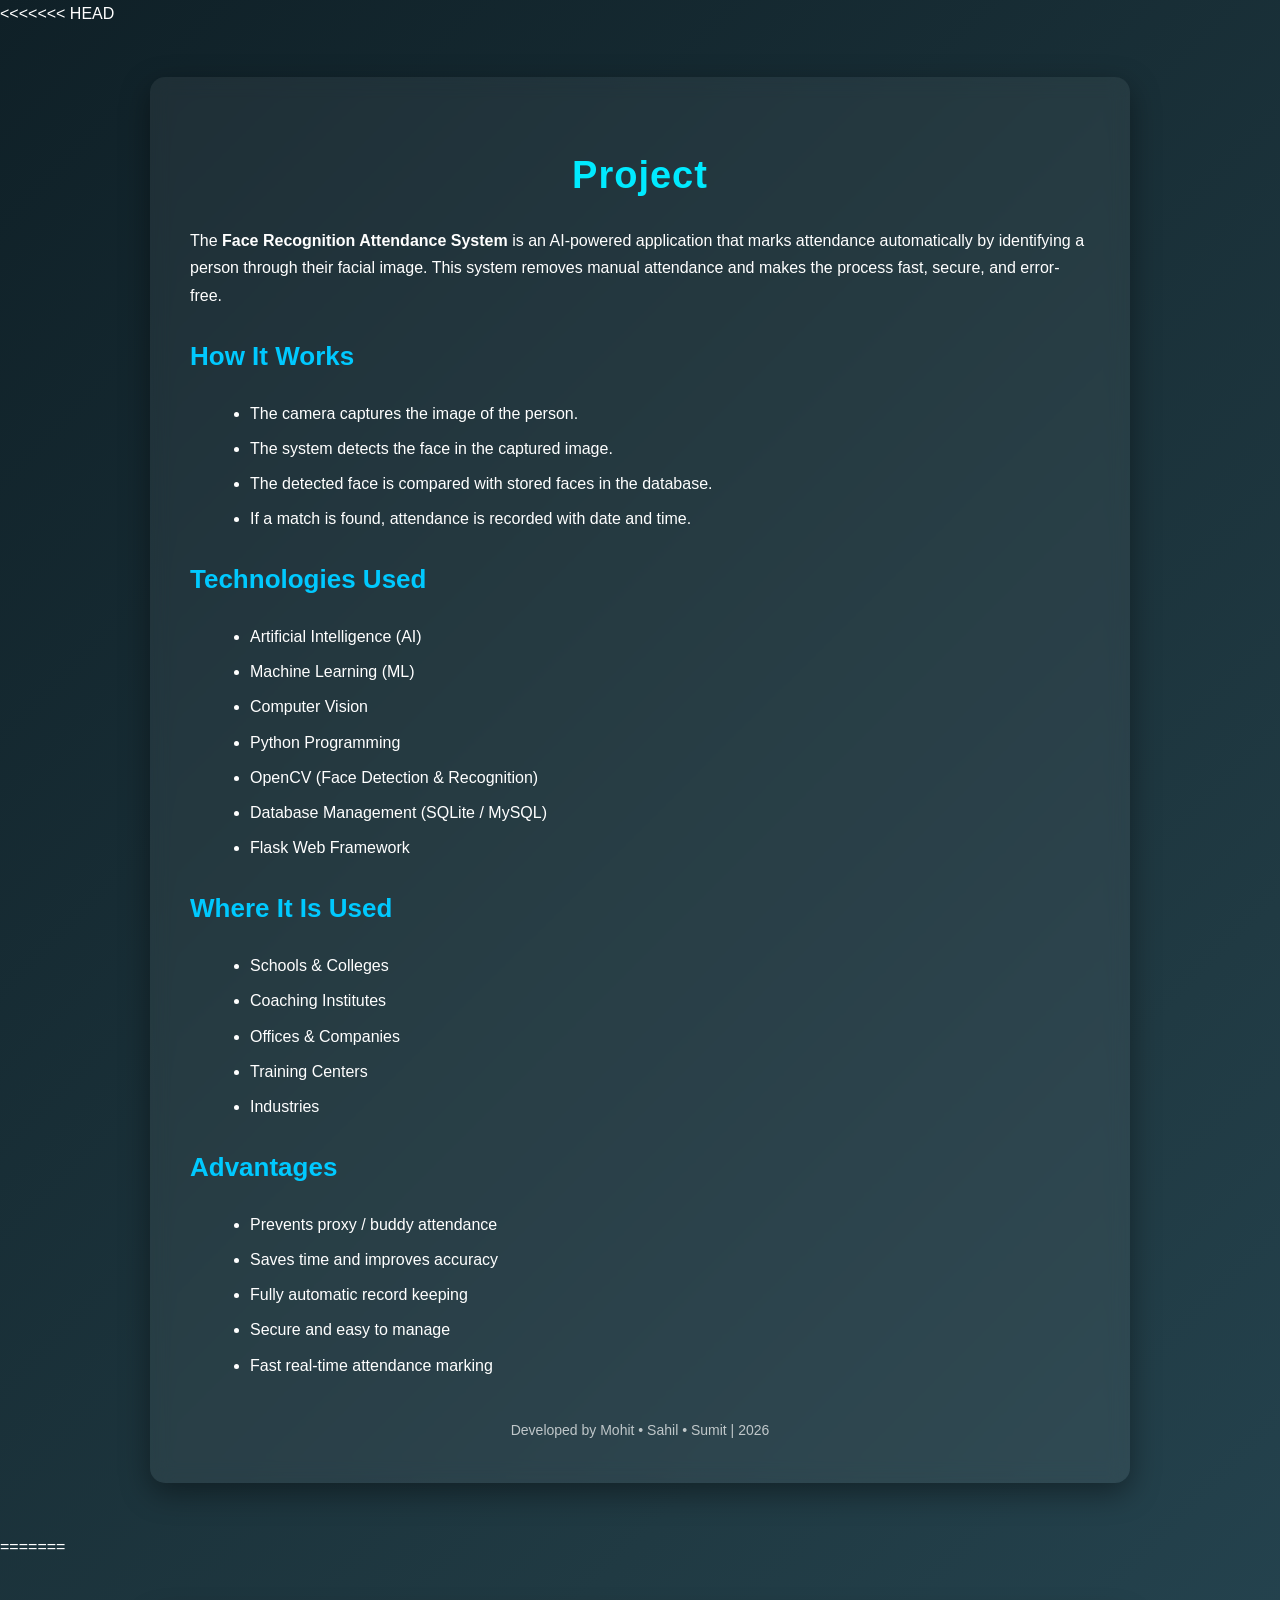
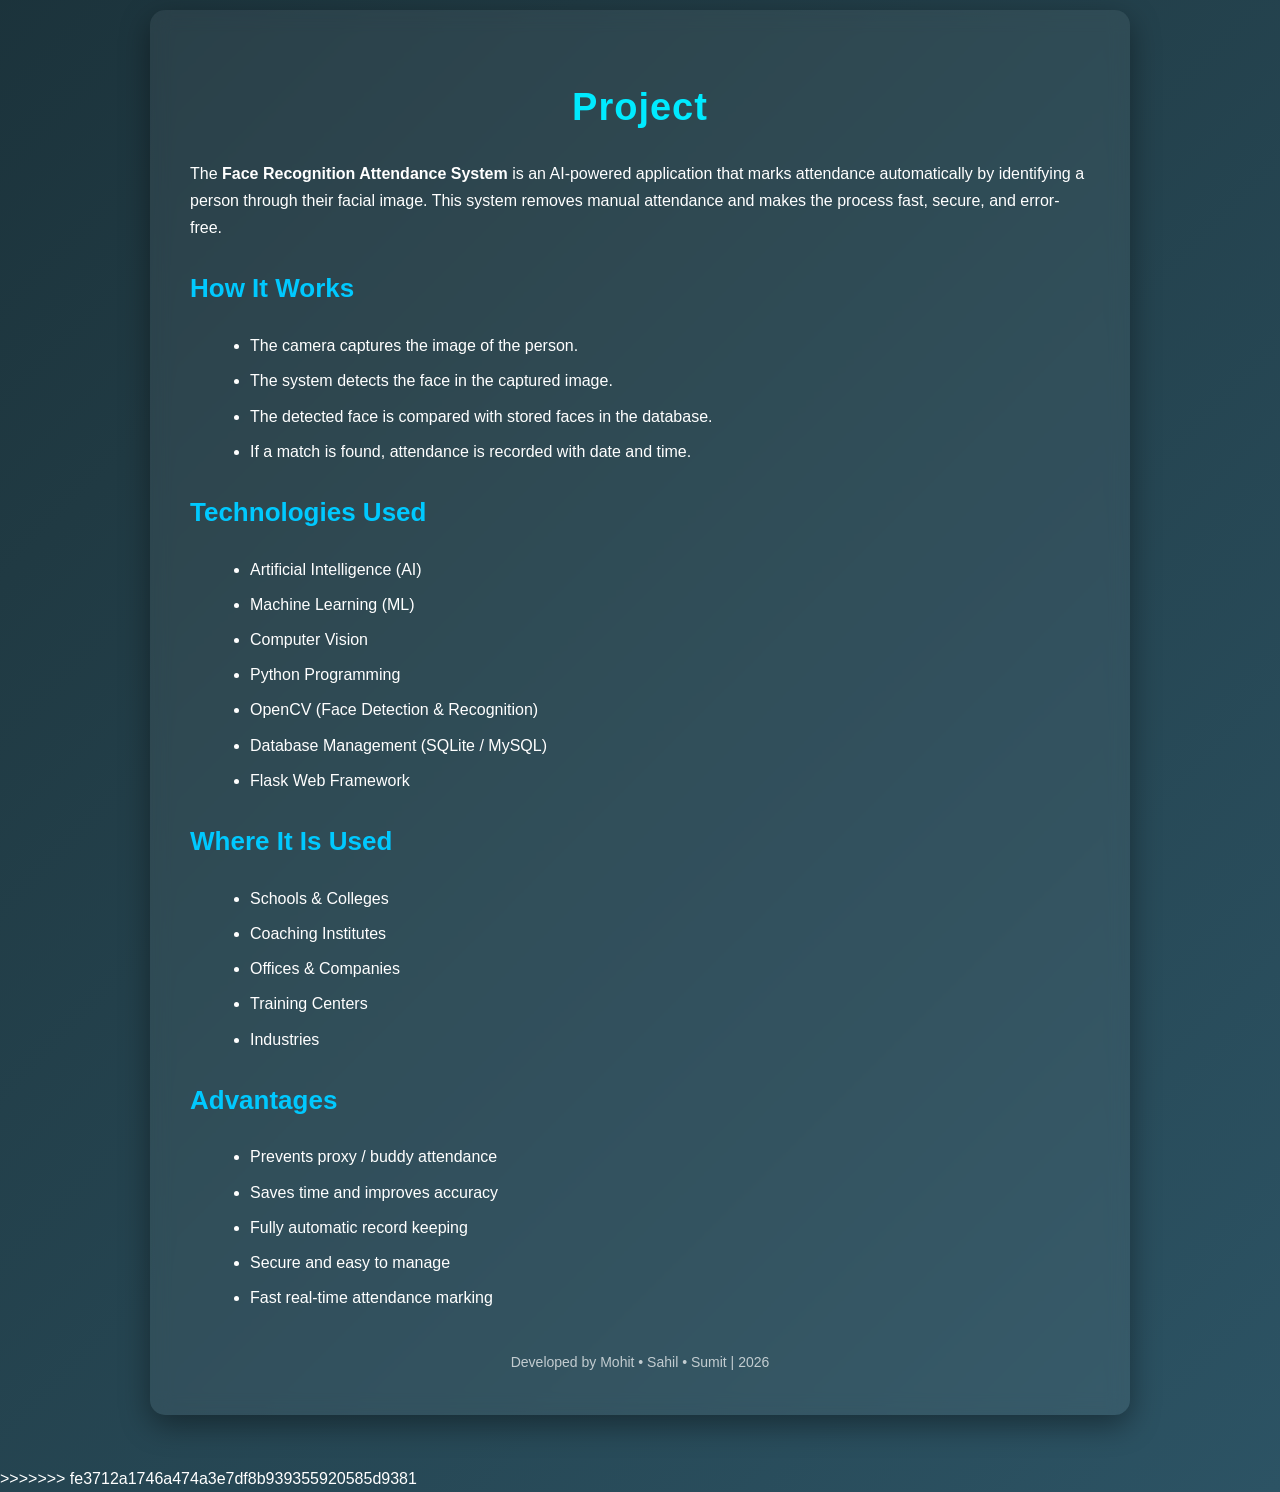
<file: templates/about.html>
<<<<<<< HEAD
<!DOCTYPE html>
<html lang="en">
<head>
    <meta charset="UTF-8">
    <title>Project | Face Recognition Attendance</title>

    <style>
        body {
            margin: 0;
            padding: 0;
            font-family: "Segoe UI", sans-serif;
            background: linear-gradient(135deg, #0f2027, #203a43, #2c5364);
            color: #fff;
            line-height: 1.7;
        }

        .container {
            max-width: 900px;
            margin: 50px auto;
            background: rgba(255, 255, 255, 0.06);
            padding: 40px;
            border-radius: 15px;
            backdrop-filter: blur(10px);
            box-shadow: 0 10px 30px rgba(0,0,0,0.4);
        }

        h1 {
            text-align: center;
            color: #00eaff;
            margin-bottom: 20px;
            font-size: 38px;
            letter-spacing: 1px;
        }

        h2 {
            color: #00c9ff;
            margin-top: 25px;
            font-size: 26px;
        }

        ul {
            margin-left: 20px;
        }

        li {
            margin-bottom: 8px;
        }

        .footer {
            text-align: center;
            margin-top: 40px;
            opacity: 0.7;
            font-size: 14px;
        }
    </style>
</head>

<body>

<div class="container">

    <h1>Project</h1>

    <p>
        The <strong>Face Recognition Attendance System</strong> is an AI-powered application
        that marks attendance automatically by identifying a person through their facial image.
        This system removes manual attendance and makes the process fast, secure, and error-free.
    </p>

    <h2>How It Works</h2>
    <ul>
        <li>The camera captures the image of the person.</li>
        <li>The system detects the face in the captured image.</li>
        <li>The detected face is compared with stored faces in the database.</li>
        <li>If a match is found, attendance is recorded with date and time.</li>
    </ul>

    <h2>Technologies Used</h2>
    <ul>
        <li>Artificial Intelligence (AI)</li>
        <li>Machine Learning (ML)</li>
        <li>Computer Vision</li>
        <li>Python Programming</li>
        <li>OpenCV (Face Detection & Recognition)</li>
        <li>Database Management (SQLite / MySQL)</li>
        <li>Flask Web Framework</li>
    </ul>

    <h2>Where It Is Used</h2>
    <ul>
        <li>Schools & Colleges</li>
        <li>Coaching Institutes</li>
        <li>Offices & Companies</li>
        <li>Training Centers</li>
        <li>Industries</li>
    </ul>

    <h2>Advantages</h2>
    <ul>
        <li>Prevents proxy / buddy attendance</li>
        <li>Saves time and improves accuracy</li>
        <li>Fully automatic record keeping</li>
        <li>Secure and easy to manage</li>
        <li>Fast real-time attendance marking</li>
    </ul>

    <div class="footer">Developed by Mohit • Sahil • Sumit | 2026</div>

</div>

</body>
=======
<!DOCTYPE html>
<html lang="en">
<head>
    <meta charset="UTF-8">
    <title>Project | Face Recognition Attendance</title>

    <style>
        body {
            margin: 0;
            padding: 0;
            font-family: "Segoe UI", sans-serif;
            background: linear-gradient(135deg, #0f2027, #203a43, #2c5364);
            color: #fff;
            line-height: 1.7;
        }

        .container {
            max-width: 900px;
            margin: 50px auto;
            background: rgba(255, 255, 255, 0.06);
            padding: 40px;
            border-radius: 15px;
            backdrop-filter: blur(10px);
            box-shadow: 0 10px 30px rgba(0,0,0,0.4);
        }

        h1 {
            text-align: center;
            color: #00eaff;
            margin-bottom: 20px;
            font-size: 38px;
            letter-spacing: 1px;
        }

        h2 {
            color: #00c9ff;
            margin-top: 25px;
            font-size: 26px;
        }

        ul {
            margin-left: 20px;
        }

        li {
            margin-bottom: 8px;
        }

        .footer {
            text-align: center;
            margin-top: 40px;
            opacity: 0.7;
            font-size: 14px;
        }
    </style>
</head>

<body>

<div class="container">

    <h1>Project</h1>

    <p>
        The <strong>Face Recognition Attendance System</strong> is an AI-powered application
        that marks attendance automatically by identifying a person through their facial image.
        This system removes manual attendance and makes the process fast, secure, and error-free.
    </p>

    <h2>How It Works</h2>
    <ul>
        <li>The camera captures the image of the person.</li>
        <li>The system detects the face in the captured image.</li>
        <li>The detected face is compared with stored faces in the database.</li>
        <li>If a match is found, attendance is recorded with date and time.</li>
    </ul>

    <h2>Technologies Used</h2>
    <ul>
        <li>Artificial Intelligence (AI)</li>
        <li>Machine Learning (ML)</li>
        <li>Computer Vision</li>
        <li>Python Programming</li>
        <li>OpenCV (Face Detection & Recognition)</li>
        <li>Database Management (SQLite / MySQL)</li>
        <li>Flask Web Framework</li>
    </ul>

    <h2>Where It Is Used</h2>
    <ul>
        <li>Schools & Colleges</li>
        <li>Coaching Institutes</li>
        <li>Offices & Companies</li>
        <li>Training Centers</li>
        <li>Industries</li>
    </ul>

    <h2>Advantages</h2>
    <ul>
        <li>Prevents proxy / buddy attendance</li>
        <li>Saves time and improves accuracy</li>
        <li>Fully automatic record keeping</li>
        <li>Secure and easy to manage</li>
        <li>Fast real-time attendance marking</li>
    </ul>

    <div class="footer">Developed by Mohit • Sahil • Sumit | 2026</div>

</div>

</body>
>>>>>>> fe3712a1746a474a3e7df8b939355920585d9381
</html>
</file>
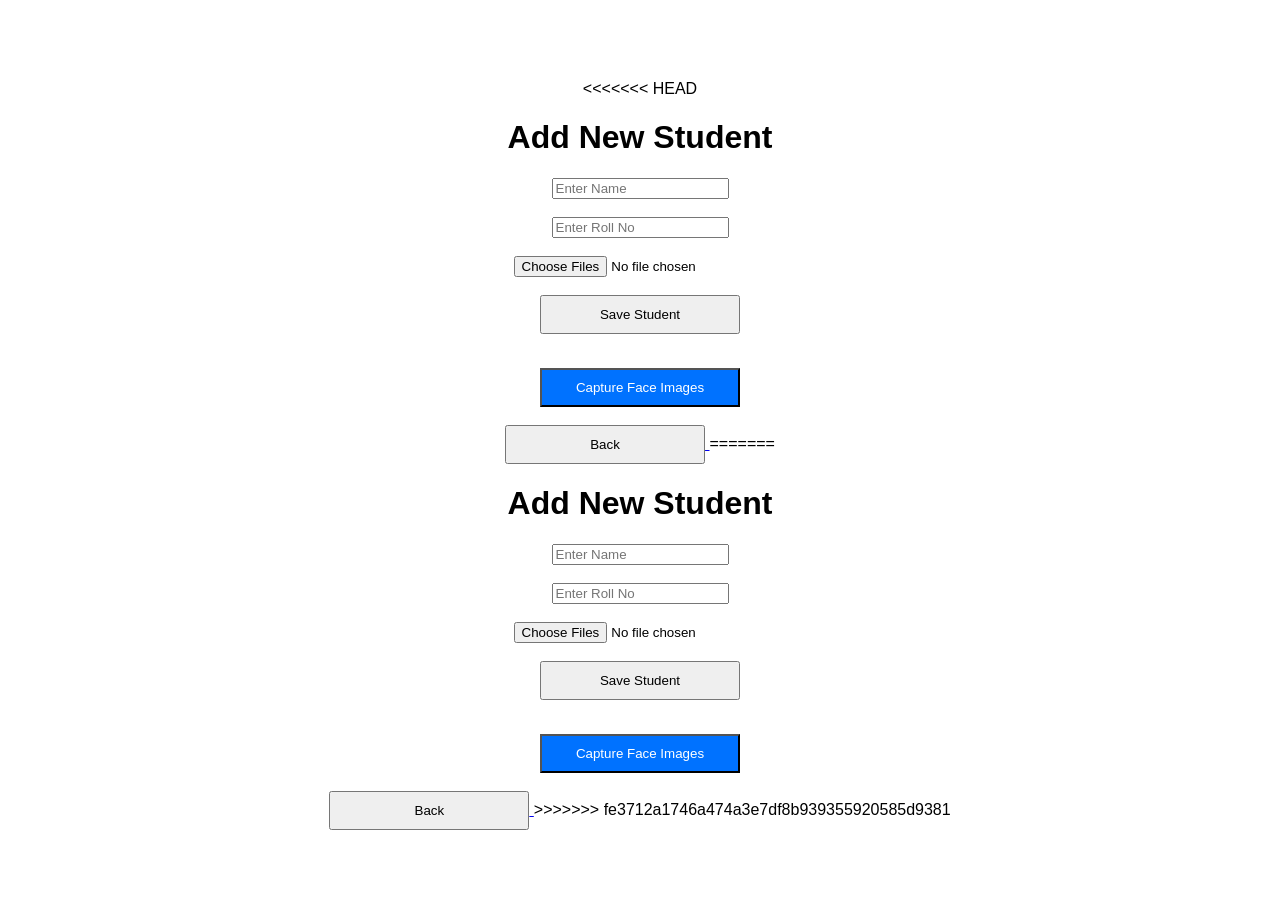
<file: templates/add_student.html>
<<<<<<< HEAD
<!DOCTYPE html>
<html>
<head>
    <title>Add Student</title>
</head>
<body style="text-align:center; margin-top:80px; font-family:Arial;">

<h1>Add New Student</h1>

<form method="POST" action="/save_student" enctype="multipart/form-data">

    <input type="text" name="name" placeholder="Enter Name" required><br><br>

    <input type="text" name="roll" placeholder="Enter Roll No" required><br><br>

    <input type="file" name="image" multiple required><br><br>

    <button type="submit" style="padding:10px; width:200px;">Save Student</button>

</form>

<br>

<!-- ⭐ NEW FEATURE 9 BUTTON (Auto Capture 20 Photos) ⭐ -->
<a href="/capture_images">
    <button style="padding:10px; width:200px; background:#0072ff; color:white;">
        Capture Face Images
    </button>
</a>

<br><br>

<a href="/dashboard">
    <button style="padding:10px; width:200px;">Back</button>
</a>

</body>
=======
<!DOCTYPE html>
<html>
<head>
    <title>Add Student</title>
</head>
<body style="text-align:center; margin-top:80px; font-family:Arial;">

<h1>Add New Student</h1>

<form method="POST" action="/save_student" enctype="multipart/form-data">

    <input type="text" name="name" placeholder="Enter Name" required><br><br>

    <input type="text" name="roll" placeholder="Enter Roll No" required><br><br>

    <input type="file" name="image" multiple required><br><br>

    <button type="submit" style="padding:10px; width:200px;">Save Student</button>

</form>

<br>

<!-- ⭐ NEW FEATURE 9 BUTTON (Auto Capture 20 Photos) ⭐ -->
<a href="/capture_images">
    <button style="padding:10px; width:200px; background:#0072ff; color:white;">
        Capture Face Images
    </button>
</a>

<br><br>

<a href="/dashboard">
    <button style="padding:10px; width:200px;">Back</button>
</a>

</body>
>>>>>>> fe3712a1746a474a3e7df8b939355920585d9381
</html>
</file>
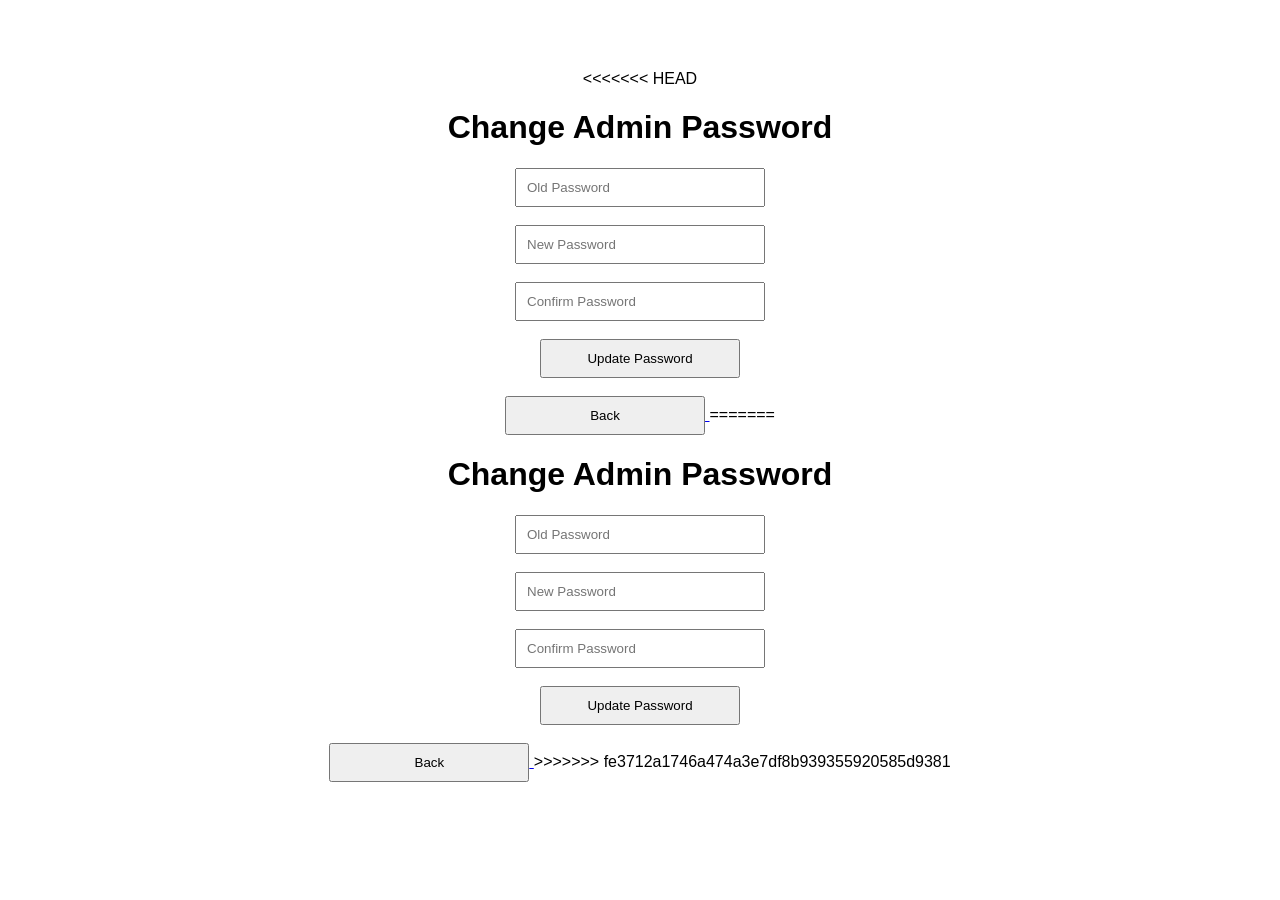
<file: templates/change_password.html>
<<<<<<< HEAD
 <!DOCTYPE html>
<html>
<head>
    <title>Change Password</title>
</head>

<body style="text-align:center; margin-top:70px; font-family:Arial;">

<h1>Change Admin Password</h1>

<!-- OLD PASSWORD -->
<input type="password" id="old" placeholder="Old Password" style="padding:10px; width:250px;"><br><br>

<!-- NEW PASSWORD -->
<input type="password" id="new" placeholder="New Password" style="padding:10px; width:250px;"><br><br>

<!-- CONFIRM PASSWORD -->
<input type="password" id="confirm" placeholder="Confirm Password" style="padding:10px; width:250px;"><br><br>

<button onclick="submitForm()" style="padding:10px; width:200px;">Update Password</button>

<br><br>
<a href="/dashboard">
    <button style="padding:10px; width:200px;">Back</button>
</a>

<script>
function submitForm() {
    fetch("/update_password", {
        method: "POST",
        headers: {"Content-Type": "application/json"},
        body: JSON.stringify({
            old: document.getElementById("old").value,
            new: document.getElementById("new").value,
            confirm: document.getElementById("confirm").value
        })
    })
    .then(res => res.json())
    .then(data => alert(data.msg));
}
</script>

</body>
=======
 <!DOCTYPE html>
<html>
<head>
    <title>Change Password</title>
</head>

<body style="text-align:center; margin-top:70px; font-family:Arial;">

<h1>Change Admin Password</h1>

<!-- OLD PASSWORD -->
<input type="password" id="old" placeholder="Old Password" style="padding:10px; width:250px;"><br><br>

<!-- NEW PASSWORD -->
<input type="password" id="new" placeholder="New Password" style="padding:10px; width:250px;"><br><br>

<!-- CONFIRM PASSWORD -->
<input type="password" id="confirm" placeholder="Confirm Password" style="padding:10px; width:250px;"><br><br>

<button onclick="submitForm()" style="padding:10px; width:200px;">Update Password</button>

<br><br>
<a href="/dashboard">
    <button style="padding:10px; width:200px;">Back</button>
</a>

<script>
function submitForm() {
    fetch("/update_password", {
        method: "POST",
        headers: {"Content-Type": "application/json"},
        body: JSON.stringify({
            old: document.getElementById("old").value,
            new: document.getElementById("new").value,
            confirm: document.getElementById("confirm").value
        })
    })
    .then(res => res.json())
    .then(data => alert(data.msg));
}
</script>

</body>
>>>>>>> fe3712a1746a474a3e7df8b939355920585d9381
</html>
</file>
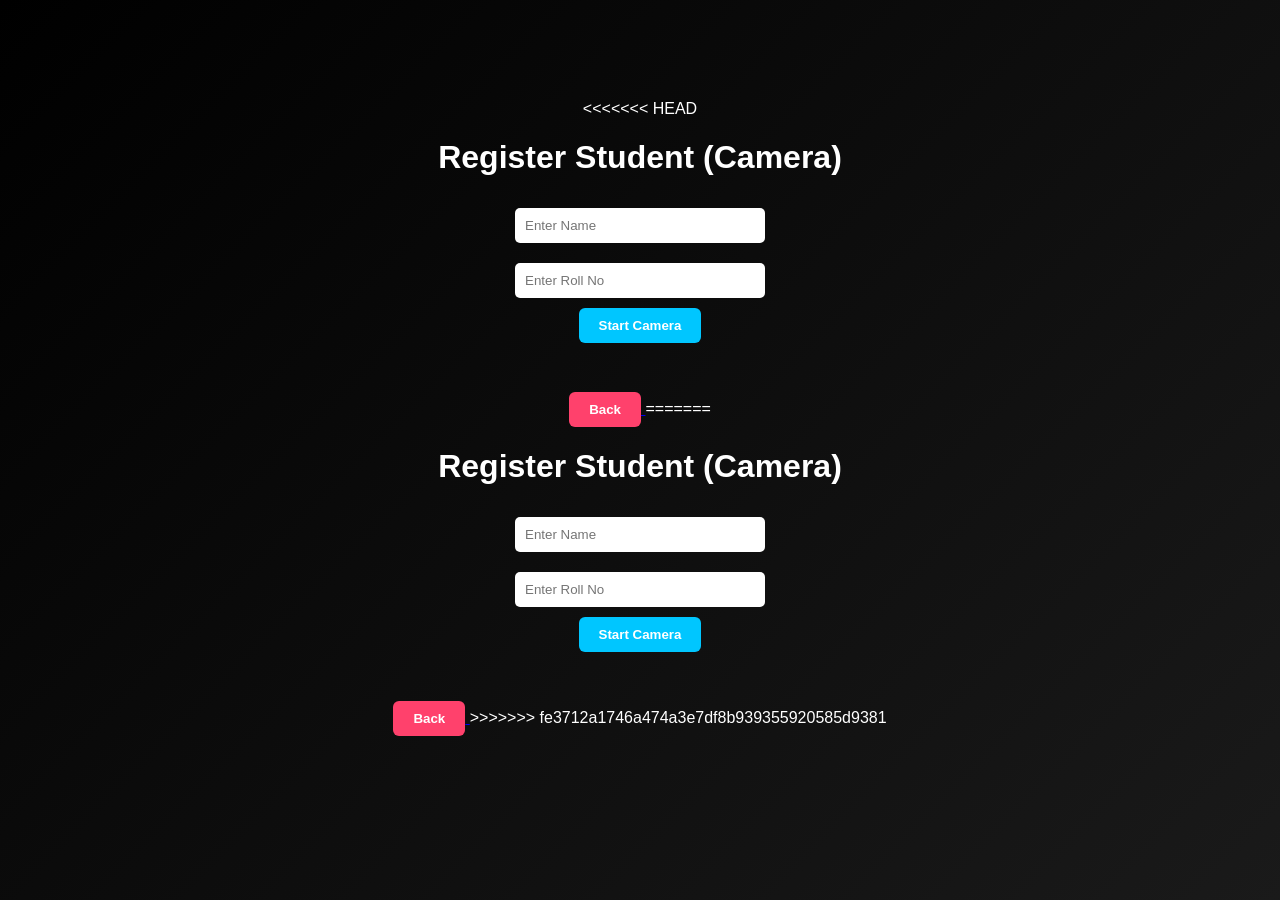
<file: templates/register_camera.html>
<<<<<<< HEAD
<!DOCTYPE html>
<html>
<head>
    <title>Register Student</title>

    <style>
        body{
            margin:0;
            background:linear-gradient(135deg,#000000,#1a1a1a);
            color:white;
            font-family:Arial, sans-serif;
            text-align:center;
            padding-top:100px;
        }

        input{
            padding:10px;
            width:250px;
            border-radius:5px;
            border:none;
            margin:10px;
        }

        button{
            padding:10px 20px;
            border:none;
            border-radius:6px;
            cursor:pointer;
            font-weight:bold;
        }

        .start-btn{
            background:#00c6ff;
            color:white;
        }

        .back-btn{
            background:#ff416c;
            color:white;
            margin-top:15px;
        }

        button:hover{
            opacity:0.8;
        }
    </style>

</head>

<body>

<h1>Register Student (Camera)</h1>

<form method="POST" action="/capture">
    <input type="text" name="name" placeholder="Enter Name" required><br>
    <input type="text" name="roll" placeholder="Enter Roll No" required><br>
    <button type="submit" class="start-btn">Start Camera</button>
</form>

<br>

<a href="/dashboard">
    <button class="back-btn">Back</button>
</a>

</body>
=======
<!DOCTYPE html>
<html>
<head>
    <title>Register Student</title>

    <style>
        body{
            margin:0;
            background:linear-gradient(135deg,#000000,#1a1a1a);
            color:white;
            font-family:Arial, sans-serif;
            text-align:center;
            padding-top:100px;
        }

        input{
            padding:10px;
            width:250px;
            border-radius:5px;
            border:none;
            margin:10px;
        }

        button{
            padding:10px 20px;
            border:none;
            border-radius:6px;
            cursor:pointer;
            font-weight:bold;
        }

        .start-btn{
            background:#00c6ff;
            color:white;
        }

        .back-btn{
            background:#ff416c;
            color:white;
            margin-top:15px;
        }

        button:hover{
            opacity:0.8;
        }
    </style>

</head>

<body>

<h1>Register Student (Camera)</h1>

<form method="POST" action="/capture">
    <input type="text" name="name" placeholder="Enter Name" required><br>
    <input type="text" name="roll" placeholder="Enter Roll No" required><br>
    <button type="submit" class="start-btn">Start Camera</button>
</form>

<br>

<a href="/dashboard">
    <button class="back-btn">Back</button>
</a>

</body>
>>>>>>> fe3712a1746a474a3e7df8b939355920585d9381
</html>
</file>
